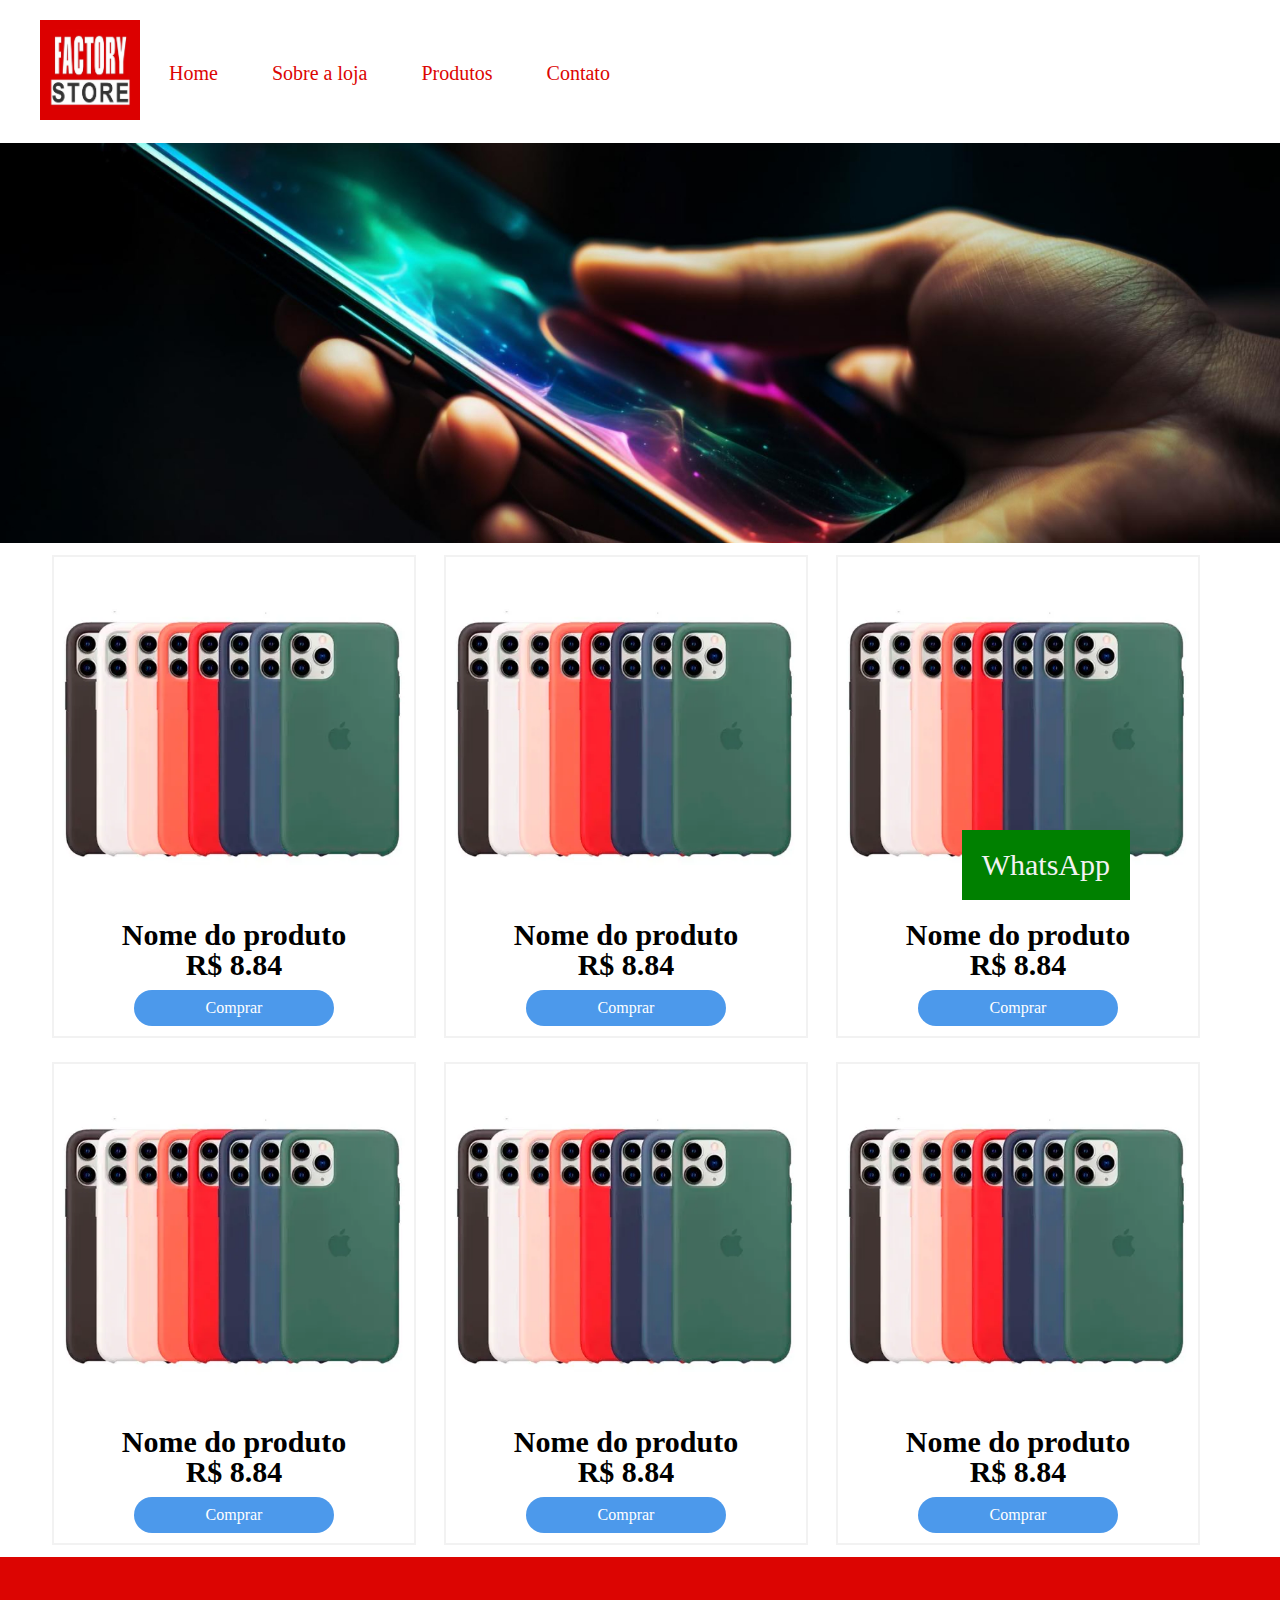
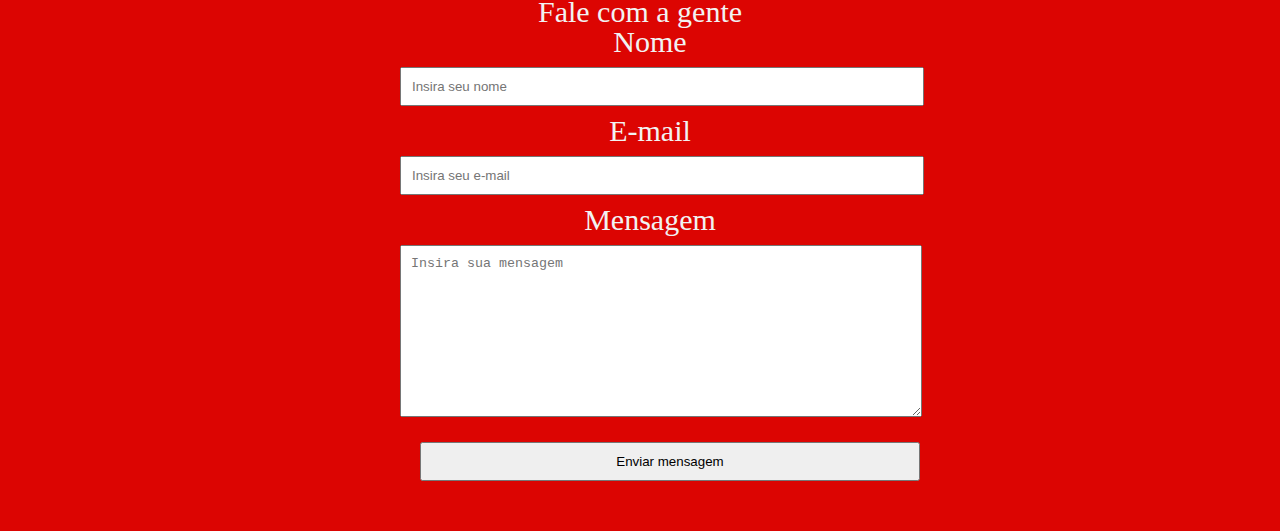
<file: projetopratico-1b24alfa-main 3/index.html>
<!DOCTYPE html>
<html lang="en">

<head>
    <meta charset="UTF-8">
    <meta name="viewport" content="width=device-width, initial-scale=1.0">
    <title>Factory Store</title>
    <link rel="stylesheet" href="css/reset.css">
    <link rel="stylesheet" href="css/style.css">
</head>

<body>
    <header>
        <section>
            <div class="logo">
                <img src="img/logo.jpeg" alt="Logotipo">
            </div>
            <div class="menu">
                <ul>
                    <li>
                        <a href="#home">Home</a>
                    </li>
                    <li>
                        <a href="#sobre">Sobre a loja</a>
                    </li>
                    <li>
                        <a href="#produtos">Produtos</a>
                    </li>
                    <li>
                        <a href="#contato">Contato</a>
                    </li>
                </ul>
            </div>
        </section>
    </header>
    <div class="slider">

    </div>
    <main>
        <section>
            <div class="produtos">
                <div class="item">
                    <div class="imagem">
                        <img src="img/produto.png">
                    </div>
                    <div class="titulo">
                        Nome do produto
                    </div>
                    <div class="preco">
                        R$ 8.84
                    </div>
                    <a href="https://shopee.com.br/iPhone-11-Pro-11-Pro-Max-64-256-Gb-100-Original-Com-Garantia-i.587488159.22892850575?sp_atk=e92f1518-4a1c-4ce2-a3ec-3abce040f731&xptdk=e92f1518-4a1c-4ce2-a3ec-3abce040f731">
                    <div class="btn">
                        Comprar
                    </div>
                </a>
                </div>

                <div class="item">
                    <div class="imagem">
                        <img src="img/produto.png">
                    </div>
                    <div class="titulo">
                        Nome do produto
                    </div>
                    <div class="preco">
                        R$ 8.84
                    </div>
                    <a href="https://shopee.com.br/iPhone-11-Pro-11-Pro-Max-64-256-Gb-100-Original-Com-Garantia-i.587488159.22892850575?sp_atk=e92f1518-4a1c-4ce2-a3ec-3abce040f731&xptdk=e92f1518-4a1c-4ce2-a3ec-3abce040f731">
                        <div class="btn">
                            Comprar
                        </div>
                    </a>
                    
                </div>

                <div class="item">
                    <div class="imagem">
                        <img src="img/produto.png">
                    </div>
                    <div class="titulo">
                        Nome do produto
                    </div>
                    <div class="preco">
                        R$ 8.84
                    </div>
                    <a href="https://shopee.com.br/iPhone-11-Pro-11-Pro-Max-64-256-Gb-100-Original-Com-Garantia-i.587488159.22892850575?sp_atk=e92f1518-4a1c-4ce2-a3ec-3abce040f731&xptdk=e92f1518-4a1c-4ce2-a3ec-3abce040f731">
                        <div class="btn">
                            Comprar
                        </div>
                    </a>
                    
                    </div>
                </div>
                <div class="item">
                    <div class="imagem">
                        <img src="img/produto.png">
                    </div>
                    <div class="titulo">
                        Nome do produto
                    </div>
                    <div class="preco">
                        R$ 8.84
                    </div>
                    <a href="https://shopee.com.br/iPhone-11-Pro-11-Pro-Max-64-256-Gb-100-Original-Com-Garantia-i.587488159.22892850575?sp_atk=e92f1518-4a1c-4ce2-a3ec-3abce040f731&xptdk=e92f1518-4a1c-4ce2-a3ec-3abce040f731">
                        <div class="btn">
                            Comprar
                        </div>
                    </a>
                    
                    </div>
                </div>
                <div class="item">
                    <div class="imagem">
                        <img src="img/produto.png">
                    </div>
                    <div class="titulo">
                        Nome do produto
                    </div>
                    <div class="preco">
                        R$ 8.84
                    </div>
                    <a href="https://shopee.com.br/iPhone-11-Pro-11-Pro-Max-64-256-Gb-100-Original-Com-Garantia-i.587488159.22892850575?sp_atk=e92f1518-4a1c-4ce2-a3ec-3abce040f731&xptdk=e92f1518-4a1c-4ce2-a3ec-3abce040f731">
                        <div class="btn">
                            Comprar
                        </div>
                    </a>
                    
                    </div>
                </div>
                <div class="item">
                    <div class="imagem">
                        <img src="img/produto.png">
                    </div>
                    <div class="titulo">
                        Nome do produto
                    </div>
                    <div class="preco">
                        R$ 8.84
                    </div>
                    <a href="https://shopee.com.br/iPhone-11-Pro-11-Pro-Max-64-256-Gb-100-Original-Com-Garantia-i.587488159.22892850575?sp_atk=e92f1518-4a1c-4ce2-a3ec-3abce040f731&xptdk=e92f1518-4a1c-4ce2-a3ec-3abce040f731">
                        <div class="btn">
                            Comprar
                        </div>
                    </a>
                    
                    </div>
                </div>
            </div>
        </section>
    </main>
    <footer>
        <section>
            <h2>Fale com a gente</h2>
            <form action="">
                <label for="nome">
                    Nome
                    <input type="text" id="nome" name="nome" placeholder="Insira seu nome">
                </label>
                <label for="email">
                    E-mail
                    <input type="text" id="email" name="email" placeholder="Insira seu e-mail">
                </label>
                <label for="mensagem">
                    Mensagem
                    <textarea name="mensagem" id="mensagem" placeholder="Insira sua mensagem" cols="30" rows="10"></textarea>
                </label>
                <label for="enviar">
                    <input type="button" value="Enviar mensagem">
                </label>
            </form>
            <a href="https://wa.me/5541996085022">
                <div class="whats">
                    WhatsApp
                </div>
            </a>
        </section>
    </footer>
</body>

</html>

<!--
    vendedor site 
https://pt.aliexpress.com/store/1103535831?spm=a2g0o.store_pc_aeChoiceSimplified.pcShopHead_2008281096181.0&sortType=bestmatch_sort
layout -> 
layout -> 
https://www.behance.net/gallery/192991739/Loja-Virtual?tracking_source=search_projects|loja+virtual&l=37
-->
</file>
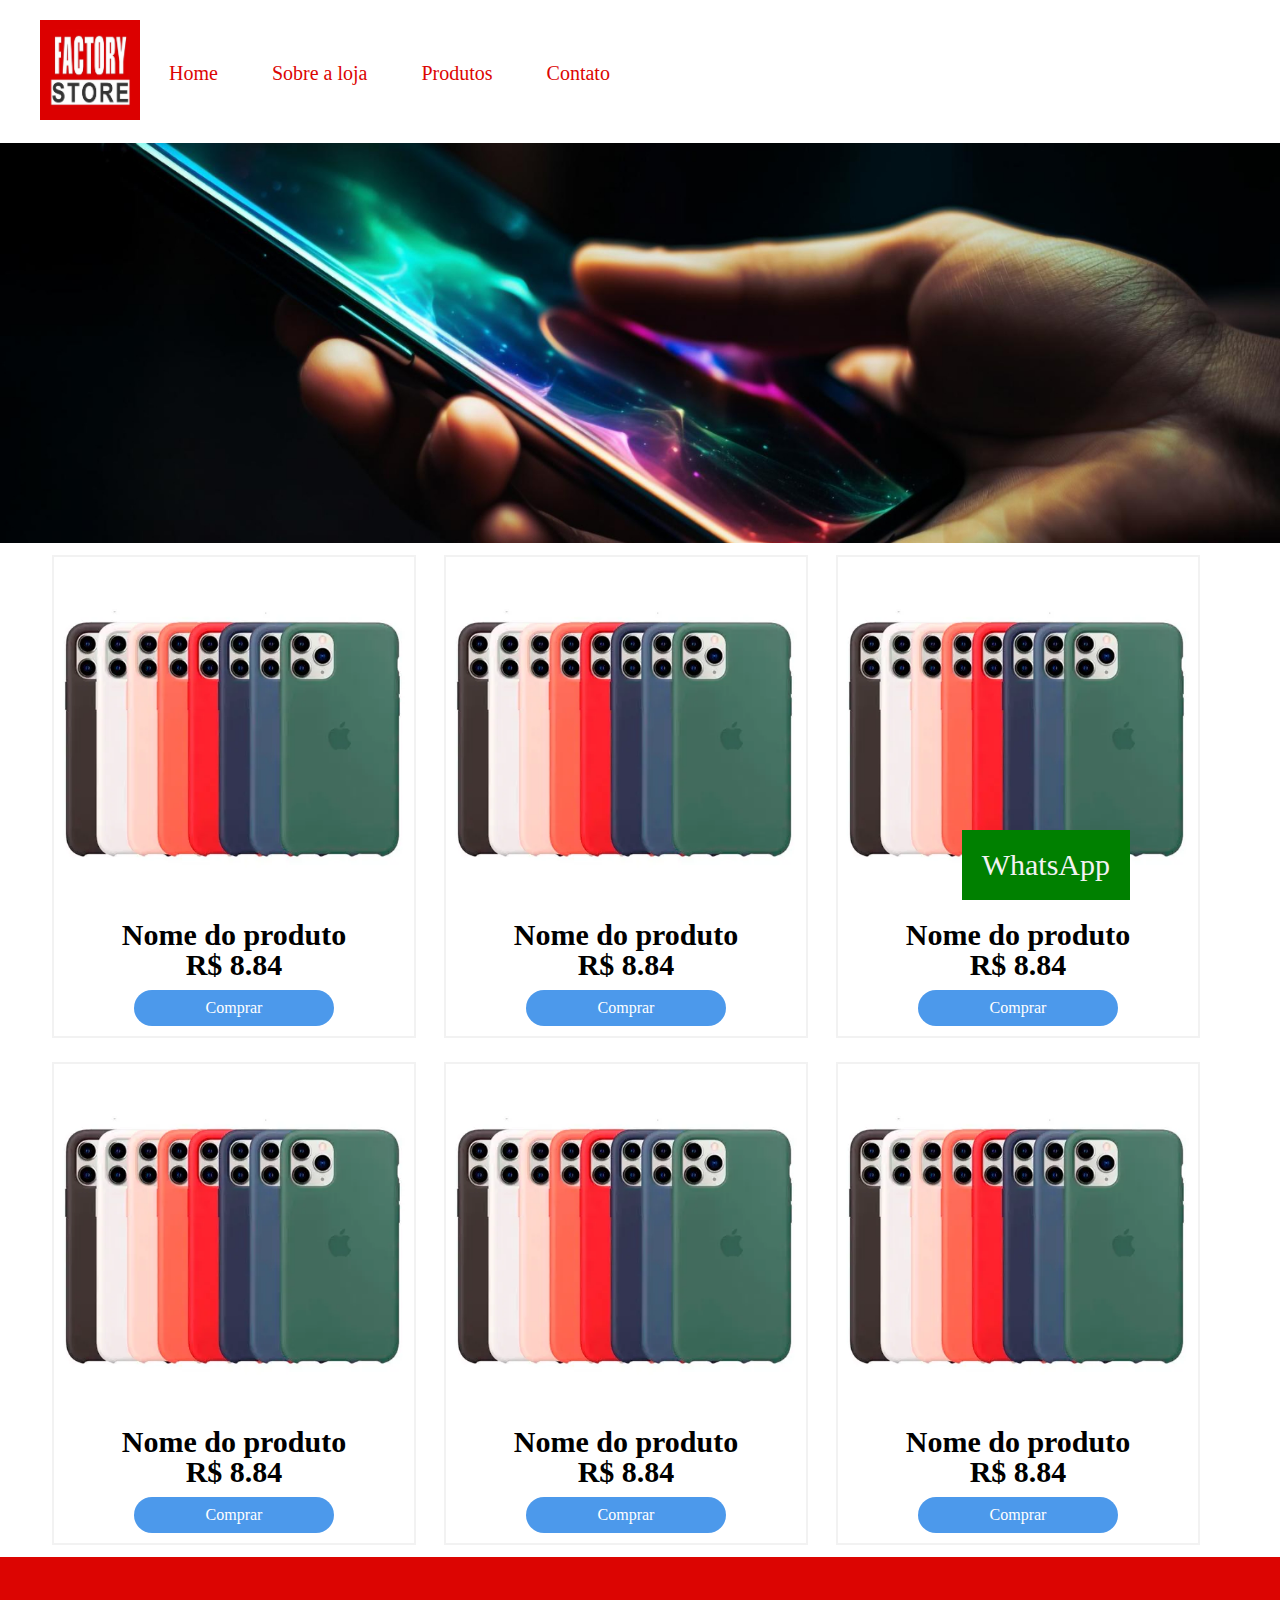
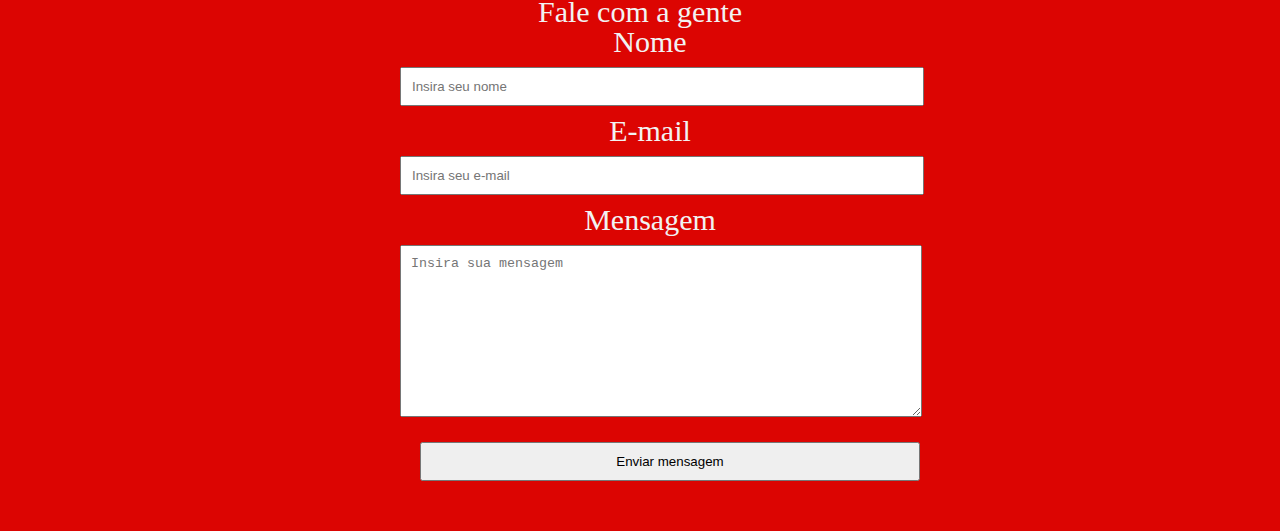
<file: projetopratico-1b21alfa-main/projetopratico-1b24alfa-main 3/index.html>
<!DOCTYPE html>
<html lang="en">

<head>
    <meta charset="UTF-8">
    <meta name="viewport" content="width=device-width, initial-scale=1.0">
    <title>Factory Store</title>
    <link rel="stylesheet" href="css/reset.css">
    <link rel="stylesheet" href="css/style.css">
</head>

<body>
    <header>
        <section>
            <div class="logo">
                <img src="img/logo.jpeg" alt="Logotipo">
            </div>
            <div class="menu">
                <ul>
                    <li>
                        <a href="index.html">Home</a>
                    </li>
                    <li>
                        <a href="sobre.html">Sobre a loja</a>
                    </li>
                    <li>
                        <a href="#produtos">Produtos</a>
                    </li>
                    <li>
                        <a href="#contato">Contato</a>
                    </li>
                </ul>
            </div>
        </section>
    </header>
    <div class="slider">

    </div>
    <main>
        <section>
            <div  class="produtos">
                <div class="item">
                    <div class="imagem">
                        <img src="img/produto.png">
                    </div>
                    <div class="titulo">
                        Nome do produto
                    </div>
                    <div class="preco">
                        R$ 8.84
                    </div>
                    <a href="https://shopee.com.br/iPhone-11-Pro-11-Pro-Max-64-256-Gb-100-Original-Com-Garantia-i.587488159.22892850575?sp_atk=e92f1518-4a1c-4ce2-a3ec-3abce040f731&xptdk=e92f1518-4a1c-4ce2-a3ec-3abce040f731">
                    <div class="btn">
                        Comprar
                    </div>
                </a>
                </div>

                <div class="item">
                    <div class="imagem">
                        <img src="img/produto.png">
                    </div>
                    <div class="titulo">
                        Nome do produto
                    </div>
                    <div class="preco">
                        R$ 8.84
                    </div>
                    <a href="https://shopee.com.br/iPhone-11-Pro-11-Pro-Max-64-256-Gb-100-Original-Com-Garantia-i.587488159.22892850575?sp_atk=e92f1518-4a1c-4ce2-a3ec-3abce040f731&xptdk=e92f1518-4a1c-4ce2-a3ec-3abce040f731">
                        <div class="btn">
                            Comprar
                        </div>
                    </a>
                    
                </div>

                <div class="item">
                    <div class="imagem">
                        <img src="img/produto.png">
                    </div>
                    <div class="titulo">
                        Nome do produto
                    </div>
                    <div class="preco">
                        R$ 8.84
                    </div>
                    <a href="https://shopee.com.br/iPhone-11-Pro-11-Pro-Max-64-256-Gb-100-Original-Com-Garantia-i.587488159.22892850575?sp_atk=e92f1518-4a1c-4ce2-a3ec-3abce040f731&xptdk=e92f1518-4a1c-4ce2-a3ec-3abce040f731">
                        <div class="btn">
                            Comprar
                        </div>
                    </a>
                    
                    </div>
                </div>
                <div class="item">
                    <div class="imagem">
                        <img src="img/produto.png">
                    </div>
                    <div class="titulo">
                        Nome do produto
                    </div>
                    <div class="preco">
                        R$ 8.84
                    </div>
                    <a href="https://shopee.com.br/iPhone-11-Pro-11-Pro-Max-64-256-Gb-100-Original-Com-Garantia-i.587488159.22892850575?sp_atk=e92f1518-4a1c-4ce2-a3ec-3abce040f731&xptdk=e92f1518-4a1c-4ce2-a3ec-3abce040f731">
                        <div class="btn">
                            Comprar
                        </div>
                    </a>
                    
                    </div>
                </div>
                <div class="item">
                    <div class="imagem">
                        <img src="img/produto.png">
                    </div>
                    <div class="titulo">
                        Nome do produto
                    </div>
                    <div class="preco">
                        R$ 8.84
                    </div>
                    <a href="https://shopee.com.br/iPhone-11-Pro-11-Pro-Max-64-256-Gb-100-Original-Com-Garantia-i.587488159.22892850575?sp_atk=e92f1518-4a1c-4ce2-a3ec-3abce040f731&xptdk=e92f1518-4a1c-4ce2-a3ec-3abce040f731">
                        <div class="btn">
                            Comprar
                        </div>
                    </a>
                    
                    </div>
                </div>
                <div class="item">
                    <div class="imagem">
                        <img src="img/produto.png">
                    </div>
                    <div class="titulo">
                        Nome do produto
                    </div>
                    <div class="preco">
                        R$ 8.84
                    </div>
                    <a href="https://shopee.com.br/iPhone-11-Pro-11-Pro-Max-64-256-Gb-100-Original-Com-Garantia-i.587488159.22892850575?sp_atk=e92f1518-4a1c-4ce2-a3ec-3abce040f731&xptdk=e92f1518-4a1c-4ce2-a3ec-3abce040f731">
                        <div class="btn">
                            Comprar
                        </div>
                    </a>
                    
                    </div>
                </div>
            </div>
        </section>
    </main>
    <footer>
        <section>
            <h2>Fale com a gente</h2>
            <form action="">
                <label for="nome">
                    Nome
                    <input type="text" id="nome" name="nome" placeholder="Insira seu nome">
                </label>
                <label for="email">
                    E-mail
                    <input type="text" id="email" name="email" placeholder="Insira seu e-mail">
                </label>
                <label for="mensagem">
                    Mensagem
                    <textarea name="mensagem" id="mensagem" placeholder="Insira sua mensagem" cols="30" rows="10"></textarea>
                </label>
                <label for="enviar">
                    <input type="button" value="Enviar mensagem">
                </label>
            </form>
            <a href="https://wa.me/5541996085022">
                <div class="whats">
                    WhatsApp
                </div>
            </a>
        </section>
    </footer id="Contato">
</body>

</html>

<!--
    vendedor site 
https://pt.aliexpress.com/store/1103535831?spm=a2g0o.store_pc_aeChoiceSimplified.pcShopHead_2008281096181.0&sortType=bestmatch_sort
layout -> 
layout -> 
https://www.behance.net/gallery/192991739/Loja-Virtual?tracking_source=search_projects|loja+virtual&l=37
-->
</file>
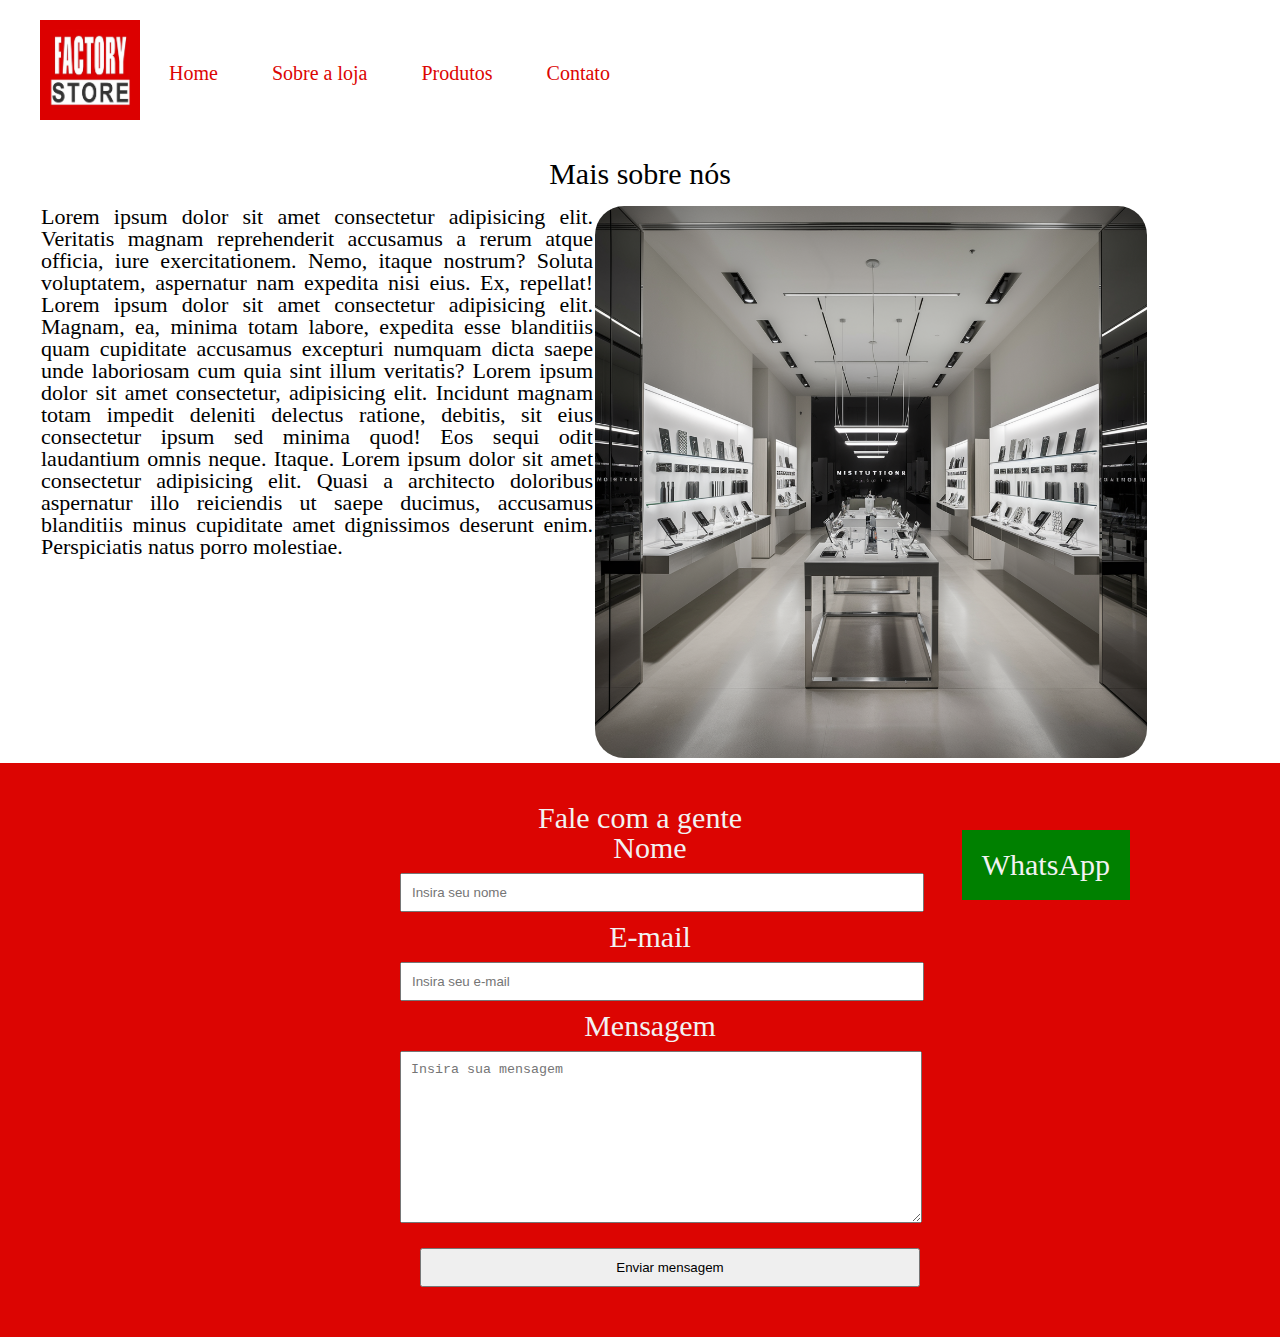
<file: projetopratico-1b21alfa-main/projetopratico-1b24alfa-main 3/sobre.html>
<!DOCTYPE html>
<html lang="en">

<head>
    <meta charset="UTF-8">
    <meta name="viewport" content="width=device-width, initial-scale=1.0">
    <title>Factory Store</title>
    <link rel="stylesheet" href="css/reset.css">
    <link rel="stylesheet" href="css/style.css">
</head>

<body>
    <header>
        <section>
            <div class="logo">
                <img src="img/logo.jpeg" alt="Logotipo">
            </div>
            <div class="menu">
                <ul>
                    <li>
                        <a href="index.html">Home</a>
                    </li>
                    <li>
                        <a href="sobre.html">Sobre a loja</a>
                    </li>
                    <li>
                        <a href="index.html#produtos">Produtos</a>
                    </li>
                    <li>
                        <a href="#contato">Contato</a>
                    </li>
                </ul>
            </div>
        </section>
    </header>
    
    <main>
        <section>
            <div class="Sobre">
                <h1>Mais sobre nós</h1>
                <p>
                    Lorem ipsum dolor sit amet consectetur adipisicing elit.
                     Veritatis magnam reprehenderit accusamus a rerum atque officia, iure exercitationem.
                      Nemo, itaque nostrum? Soluta voluptatem, aspernatur nam expedita nisi eius.
                       Ex, repellat!
                       Lorem ipsum dolor sit amet consectetur adipisicing elit. Magnam, ea, minima totam labore, expedita esse blanditiis quam cupiditate accusamus excepturi numquam dicta saepe unde laboriosam cum quia sint illum veritatis? Lorem ipsum dolor sit amet consectetur, adipisicing elit. Incidunt magnam totam impedit deleniti delectus ratione, debitis, sit eius consectetur ipsum sed minima quod! Eos sequi odit laudantium omnis neque. Itaque. Lorem ipsum dolor sit amet consectetur adipisicing elit. Quasi a architecto doloribus aspernatur illo reiciendis ut saepe ducimus, accusamus blanditiis minus cupiditate amet dignissimos deserunt enim. Perspiciatis natus porro molestiae.
                </p>
                <img src="./img/empresa.jpeg">
            </div>
        </section>
    </main>
    <footer>
        <section>
            <h2>Fale com a gente</h2>
            <form action="">
                <label for="nome">
                    Nome
                    <input type="text" id="nome" name="nome" placeholder="Insira seu nome">
                </label>
                <label for="email">
                    E-mail
                    <input type="text" id="email" name="email" placeholder="Insira seu e-mail">
                </label>
                <label for="mensagem">
                    Mensagem
                    <textarea name="mensagem" id="mensagem" placeholder="Insira sua mensagem" cols="30" rows="10"></textarea>
                </label>
                <label for="enviar">
                    <input type="button" value="Enviar mensagem">
                </label>
            </form>
            <a href="https://wa.me/5541996085022">
                <div class="whats">
                    WhatsApp
                </div>
            </a>
        </section>
    </footer id="Contato">
</body>

</html>

<!--
    vendedor site 
https://pt.aliexpress.com/store/1103535831?spm=a2g0o.store_pc_aeChoiceSimplified.pcShopHead_2008281096181.0&sortType=bestmatch_sort
layout -> 
layout -> 
https://www.behance.net/gallery/192991739/Loja-Virtual?tracking_source=search_projects|loja+virtual&l=37
-->
</file>
<file: projetopratico-1b24alfa-main 3/css/style.css>
section {
    width: 100%;
    max-width: 1200px;
    margin: 0 auto;
}

.logo img {
    max-width: 100px;
}

.menu ul li {
    display: inline;
}

header {
    padding: 20px 0;
}

.logo,
.menu {
    display: inline-block;
}

.menu ul li a {
    color: #dc0502;
    text-decoration: none;
    display: inline;
    padding: 0 25px;
    font-size: 20px;
}
.menu {
    position: relative;
    bottom: 40px;
}

.menu ul li a:hover {
    color: #000;
    border-bottom: 3px solid #000;
    padding-bottom: 15px;
}

.slider {
    background-image: url('../img/slider.jpeg');
    height: 400px;
    background-position-x: center;
    background-position-y: center;
    background-repeat: no-repeat;
    background-size: cover;
}
.item {
    display: inline-block;
    width: 30%;
    margin: 1%;
    border: 2px solid #f2f2f2;
}
.item img{
    width: 98%;
    padding: 1%;
}
.item .titulo, .item .preco{
    font-size: 30px;
    text-align: center;
    font-weight: 800;
}
.btn{
    background-color: #4c99eb;
    color: rgb(255, 255, 255);
    text-align: center;
    width: 50%;
    margin: 10px auto;
    padding: 10px;
    border-radius: 20px;
}
.item a{
    text-decoration: none;
}
footer{
    background-color: #dc0502;
    color: #f2f2f2;
    font-size: 30px;
    text-align: center;
    padding: 40px;
}
footer label, footer input, footer textarea{
    width: 100%;
    padding: 10px;
    margin: 10px;
}
footer form{
    width: 100%;
    max-width: 500px;
    margin: 0 auto;
}
.whats{
    background-color:green ;
    color: #f2f2f2;
    position: fixed;
    bottom: 0;
    right: 150px;
    padding: 20px;
}
</file>
<file: projetopratico-1b21alfa-main/projetopratico-1b24alfa-main 3/css/style.css>
section {
    width: 100%;
    max-width: 1200px;
    margin: 0 auto;
}

.logo img {
    max-width: 100px;
}

.menu ul li {
    display: inline;
}

header {
    padding: 20px 0;
}

.logo,
.menu {
    display: inline-block;
}

.menu ul li a {
    color: #dc0502;
    text-decoration: none;
    display: inline;
    padding: 0 25px;
    font-size: 20px;
}
.menu {
    position: relative;
    bottom: 40px;
}

.menu ul li a:hover {
    color: #000;
    border-bottom: 3px solid #000;
    padding-bottom: 15px;
}

.slider {
    background-image: url('../img/slider.jpeg');
    height: 400px;
    background-position-x: center;
    background-position-y: center;
    background-repeat: no-repeat;
    background-size: cover;
}
.item {
    display: inline-block;
    width: 30%;
    margin: 1%;
    border: 2px solid #f2f2f2;
}
.item img{
    width: 98%;
    padding: 1%;
}
.item .titulo, .item .preco{
    font-size: 30px;
    text-align: center;
    font-weight: 800;
}
.btn{
    background-color: #4c99eb;
    color: rgb(255, 255, 255);
    text-align: center;
    width: 50%;
    margin: 10px auto;
    padding: 10px;
    border-radius: 20px;
}
.item a{
    text-decoration: none;
}
footer{
    background-color: #dc0502;
    color: #f2f2f2;
    font-size: 30px;
    text-align: center;
    padding: 40px;
}
footer label, footer input, footer textarea{
    width: 100%;
    padding: 10px;
    margin: 10px;
}
footer form{
    width: 100%;
    max-width: 500px;
    margin: 0 auto;
}
.whats{
    background-color:green ;
    color: #f2f2f2;
    position: fixed;
    bottom: 0;
    right: 150px;
    padding: 20px;
}
.Sobre{
    font-size: 22px;
    line-height: 22px;
}
.Sobre p, .Sobre img{
    width: 46%;
    display: inline-block;
    padding: 1px;
}
.Sobre h1{
    font-size: 30px;
    text-align: center;
    padding: 20px;
}
.Sobre p{
    float: left;
    text-align: justify;
}
.Sobre img{
    border-radius: 30px;
}
</file>
